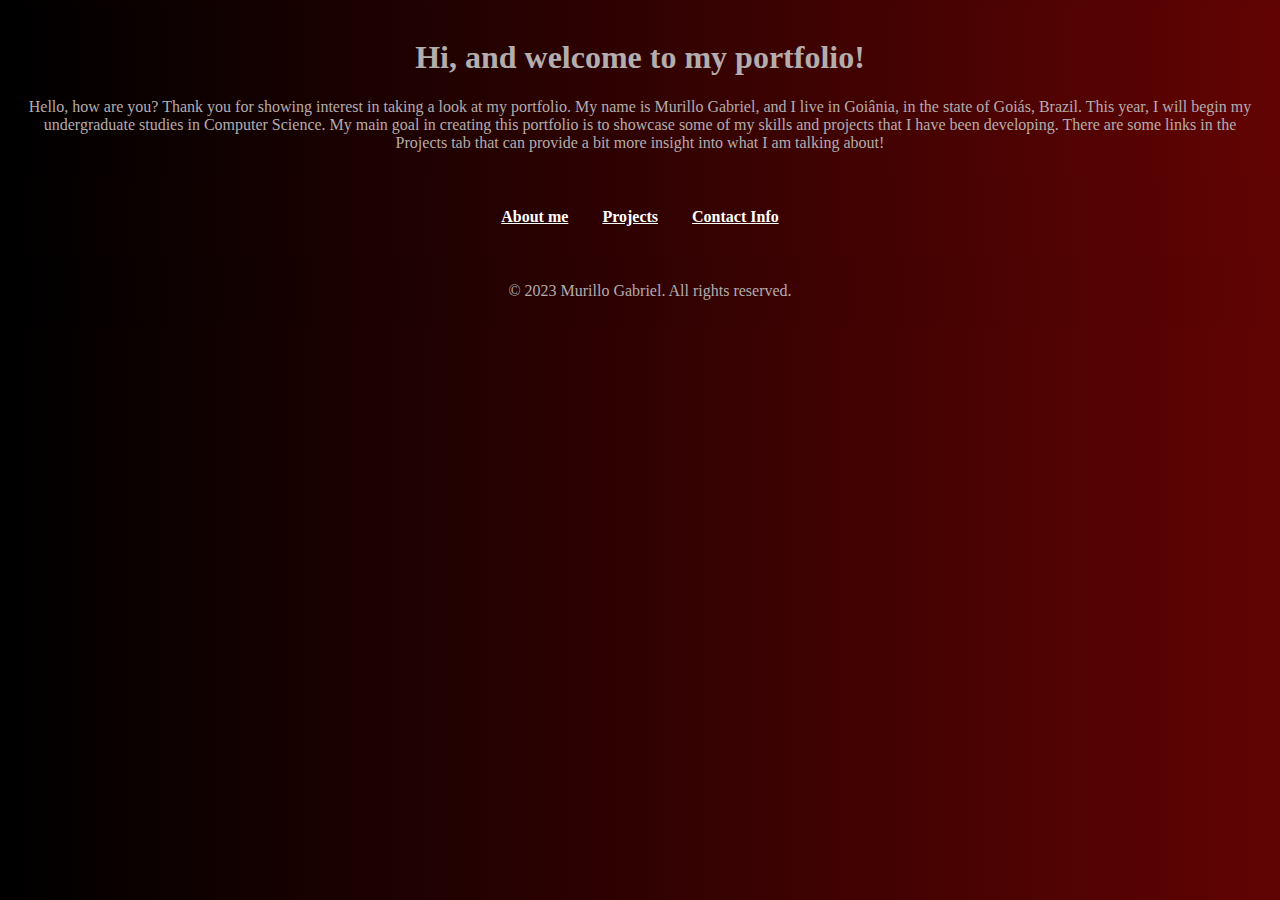
<file: docs/index.html>
<!DOCTYPE html>
<html lang="en">
<head>
    <meta charset="UTF-8">
    <meta name="viewport" content="width=device-width, initial-scale=1.0">
    <title>Murillo Gabriel Portfolio</title>
    <link rel="stylesheet" type="text/css" href="style.css">
</head>
<body>
    
    <header>
        <h1>Hi, and welcome to my portfolio!</h1>
        <p>Hello, how are you? Thank you for showing interest in taking a look at my portfolio. My name is Murillo Gabriel, and I live in Goiânia, in the state of Goiás, Brazil. This year, I will begin my undergraduate studies in Computer Science. My main goal in creating this portfolio is to showcase some of my skills and projects that I have been developing. There are some links in the Projects tab that can provide a bit more insight into what I am talking about!</p>
    </header>

        <nav>
            <a href="#sobre" class="nav-link">About me</a>
            <a href="#projetos" class="nav-link">Projects</a>
            <a href="#contato" class="nav-link">Contact Info</a>
        </nav>

    <section id="sobre" style="display: none;">
        <p>This section of my portfolio I want to dedicate to talking a bit about myself. I can start by explaining why I want to enter the IT field in general. From a very young age, I always had a lot of curiosity about how things work in general, so I used to break my toys to see how they worked inside. As time went by, when I was a bit older, I discovered something called the Internet, which operated inside computers, phones, and was everywhere. I vividly remember a day when we were at the house of a beloved aunt, my cousin, who was already in the final year of her Computer Science degree, was accessing her work computer. At first, I was amazed, and I thought, 'What kind of sorcery is this?' When I saw that, I was enchanted, and I thought, 'I need to learn how she does that.' So, I decided right then that I would find out how she did it. A few more years passed, and that little boy grew up. When the time came to decide which college to attend, without thinking twice, I chose Computer Science as well. Unfortunately, it was a very turbulent year for me, and I couldn't enter college this year, but I don't let it discourage me. I will work hard to make my dream come true. Therefore, I want to take this opportunity to dedicate this small space to my dear cousin, Hayanne. Thank you for everything you have done until today, and perhaps without knowing it, you changed my way of seeing things. Despite everything that happened, all the problems, you never stopped supporting and trusting me, being a rock for me, helping and encouraging me. So, thank you, and Te amu!</p>
    </section>

    <section id="projetos" style="display: none;">
        <h2>A few projects for my classes and personal interests.</h2>
    
        <div class="projeto">
            <h3>Murillo Calculos-3000 (Python Calculator)</h3>
            <p>One of my first projects, designed to be a simple calculator, it helped me to enhance my Python programing skills.</p>
            <a href="https://github.com/TrueFinal/PythonCalculator" target="_blank">Python Calculator</a>
        </div>
    
        <div class="projeto">
            <h3>Python Indexer with RSS feed</h3>
            <p>Project of a Python-developed indexer with an RSS feed. I'm still developing this project; I'm pretending to add some log functions to it, as a massage for some missing errors.</p>
            <a href="https://github.com/TrueFinal/python-indexer" target="_blank">Python Indexer</a>
        </div>

        <div class="projeto">
            <h3>ACAD Project</h3>
            <p>Recently, I have been taking some classes on Data Analysis and its processes (BI, ETL, Data Lakes, Data Science libraries, etc.). This is a project developed with some classmates as part of the completion of the first part of our training course. The project we developed was intended to be a management system for educational institutions. Through it, I was able to further enhance my skills as a Python developer, code debugging, and Scrum methodologies.</p>
            <a href="https://github.com/TrueFinal/ACAD_Software" target="_blank">Acad Project (With all the documentation).</a>
        </div>
    </section>    

    <section id="contato" style="display: none;">
        <h2>Contact Info</h2>
        <a href="https://www.linkedin.com/in/murillo-gabriel-mendes-santos-688847239/" target="_blank">Linkedin</a>
        <p>Email: <a href="mailto:murillogyn2023@gmail.com">murillogyn2023@gmail.com</a></p>
        <p>GitHub: <a href="https://github.com/TrueFinal/me.md" target="_blank">github.com/TrueFinal</a></p>
    </section>

    <footer>
        <p>&copy; 2023 Murillo Gabriel. All rights reserved.</p>
    </footer>

    <script>
        document.querySelectorAll('.nav-link').forEach(function(link) {
            link.addEventListener('click', function(event) {
                event.preventDefault();
                let targetId = this.getAttribute('href').substring(1);
                document.querySelectorAll('section').forEach(function(section) {
                    section.style.display = 'none';
                });
                document.getElementById(targetId).style.display = 'block';
            });
        });
    </script>

</body>
</html>
</file>
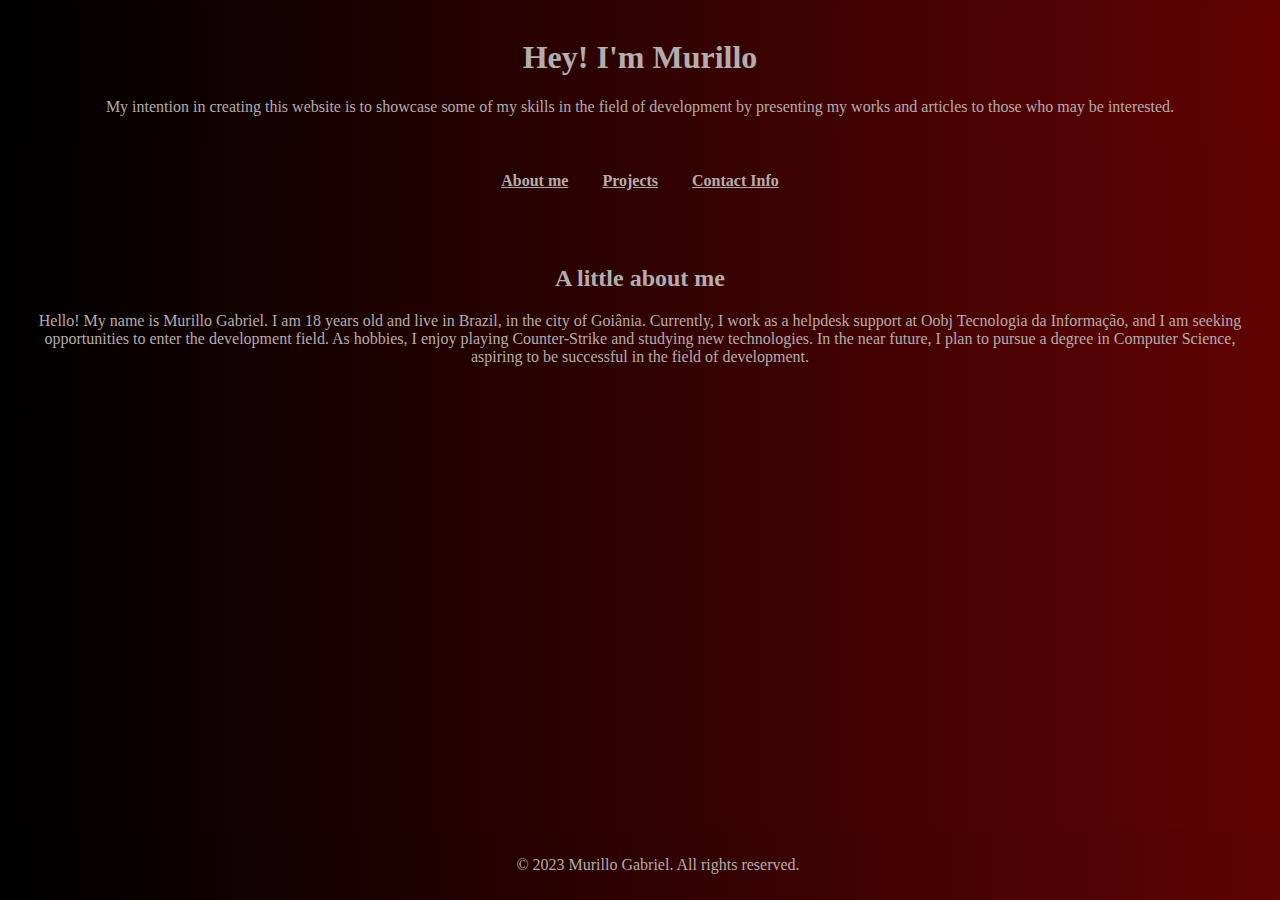
<file: thats-me-site/front-end.html>
<!DOCTYPE html>
<html lang="en">
<head>
    <meta charset="UTF-8">
    <meta name="viewport" content="width=device-width, initial-scale=1.0">
    <title>Who I am?</title>
    <link rel="stylesheet" type="text/css" href="style.css">
</head>
<body>

    <header>
        <h1>Hey! I'm Murillo</h1>
        <p>My intention in creating this website is to showcase some of my skills in the field of development by presenting my works and articles to those who may be interested.</p>
    </header>

    <nav>
        <a href="#sobre" class="nav-link">About me</a>
        <a href="#projetos" class="nav-link">Projects</a>
        <a href="#contato" class="nav-link">Contact Info</a>
    </nav>

    <section id="sobre"> 
        <h2>A little about me</h2>
        <p>Hello! My name is Murillo Gabriel. I am 18 years old and live in Brazil, in the city of Goiânia. Currently, I work as a helpdesk support at Oobj Tecnologia da Informação, and I am seeking opportunities to enter the development field. As hobbies, I enjoy playing Counter-Strike and studying new technologies. In the near future, I plan to pursue a degree in Computer Science, aspiring to be successful in the field of development.</p>
    </section>

    <section id="projetos" style="display: none;">
        <h2>Some Projects</h2>
    
        <div class="projeto">
            <h3>Murillo Calculos-3000</h3>
            <p>A project of a simple calculator developed in Python.</p>
            <a href="https://github.com/TrueFinal/PythonCalculator" target="_blank">Murillo Calculos Project</a>
        </div>
    
        <div class="projeto">
            <h3>Indexer with RSS feed</h3>
            <p>Project of a Python-developed indexer with an RSS feed.</p>
            <a href="https://github.com/TrueFinal/python-indexer" target="_blank">Indexer Project</a>
        </div>
    
        <div class="projeto">
            <h3>Chrome extension</h3>
            <p>A JavaScript extension to hide the address bar from Chrome.</p>
            <a href="https://github.com/TrueFinal/Ocultador_3000" target="_blank">JavaScript Chrome Extension</a>
        </div>
    </section>    

    <section id="contato" style="display: none;">
        <h2>Contact Info</h2>
        <a href="https://www.linkedin.com/in/murillo-gabriel-mendes-santos-688847239/" target="_blank">Linkedin</a>
        <p>Email: <a href="mailto:murillogyn2023@gmail.com">murillogyn2023@gmail.com</a></p>
        <p>GitHub: <a href="https://github.com/TrueFinal/me.md" target="_blank">github.com/TrueFinal</a></p>
    </section>

    <footer>
        <p>&copy; 2023 Murillo Gabriel. All rights reserved.</p>
    </footer>

    <script>
        document.querySelectorAll('.nav-link').forEach(function(link) {
            link.addEventListener('click', function(event) {
                event.preventDefault();
                let targetId = this.getAttribute('href').substring(1);
                document.querySelectorAll('section').forEach(function(section) {
                    section.style.display = 'none';
                });
                document.getElementById(targetId).style.display = 'block';
            });
        });
    </script>

</body>
</html>
</file>
<file: docs/style.css>
body {
    font-family: Verdana;
    margin: 0.75;
    padding: 0.75;
    background: linear-gradient(to right, #000000, #610303);
    color: #b4adad;
}

header {
    padding: 10px;
    text-align: center;
    background: linear-gradient(to right, #000000, #610303);
}

nav {
    text-align: center;
    padding: 30px;
}

section {
    text-align: center;
    padding: 25px;
}

div {
    text-align: center;
}

nav a {
    text-align: center;
    color: #ffffff;
    margin: 0 15px;
    font-weight: bold;
}

.projeto {
    background: linear-gradient(to right, #000000, #610303);
    text-align: justify;
    margin-bottom: 25px;
    transform: translateX(-50%);
    position: relative;
    left: 50%;
}

.projeto:nth-child(even) {
    transform: translateX(0%);
    position: relative;
    left: 0%;
}

footer {
    text-align: center;
    padding: 10px;
    bottom: 0;
    position: relative;
    height: 4%;
    width: 100%;
    background: linear-gradient(to right, #000000, #610303);
    color: #b4adad;    
}
</file>
<file: thats-me-site/style.css>
body {
    font-family: Verdana;
    margin: 0.75;
    padding: 0.75;
    background: linear-gradient(to right, #000000, #610303);
    color: #b4adad;
}

header {
    padding: 10px;
    text-align: center;
    background: linear-gradient(to right, #000000, #610303);
}

nav {
    text-align: center;
    padding: 30px;
}

section {
    text-align: center;
    padding: 25px;
}

div {
    text-align: center;
}

nav a {
    text-align: center;
    color: #b4adad;
    margin: 0 15px;
    font-weight: bold;
}

.projeto {
    background: linear-gradient(to right, #000000, #610303);
    text-align: justify;
    margin-bottom: 25px;
    transform: translateX(-50%);
    position: relative;
    left: 50%;
}

.projeto:nth-child(even) {
    transform: translateX(0%);
    position: relative;
    left: 0%;
}

footer {
    text-align: center;
    padding: 10px;
    position: fixed;
    bottom: 0;
    width: 100%;
    background: linear-gradient(to right, #000000, #610303);
    color: #b4adad;    
}
</file>
